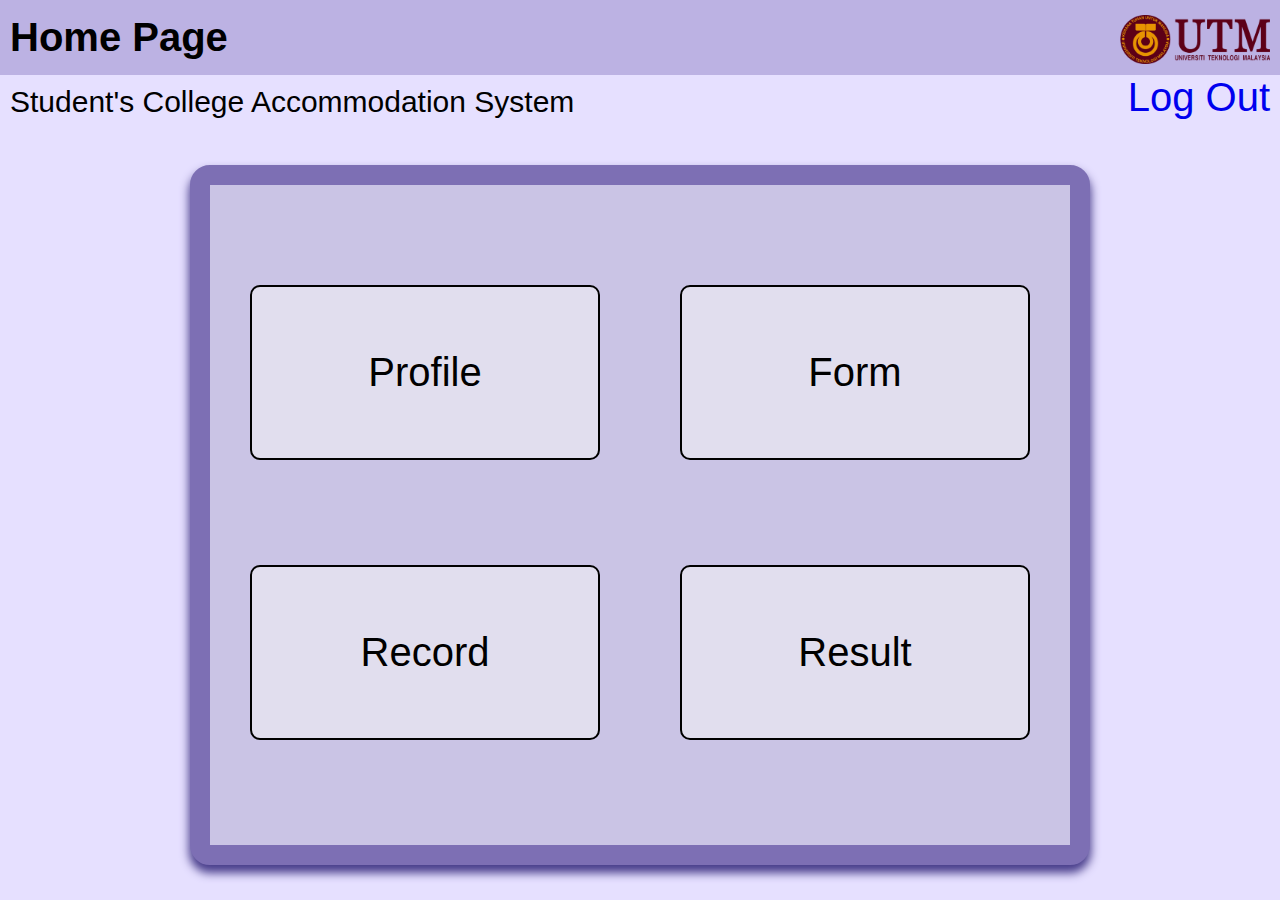
<file: home and profile/index.html>
<!DOCTYPE html>
<html lang="en">

<head>

    <title>Home Page</title>
    <link rel="stylesheet" href="style.css">

</head>

<body>

    <div class="header">
        <b>Home Page</b>
       
        <img src="images\utmlogo.png" width="150px" align="right">
    </div>
    <div class="underheader">
        <div class = "title" >Student's College Accommodation System</div>

        <a class="one" href="login.html" >Log Out</a>

    </div>
    <br><br>


    <div class="menu" >
        
        <button type="button" class ="button" onclick="visitPage('profile.html')">Profile </button>
        <button type="button" class ="button" onclick="visitPage('https://www.google.com')">Form </button>
        <button type="button" class ="button" onclick="visitPage('https://www.google.com')">Record </button>
        <button type="button" class ="button" onclick="visitPage('https://www.google.com')">Result </button>

    </div>


<script src="scripts\script.js"></script>
</body>
</file>
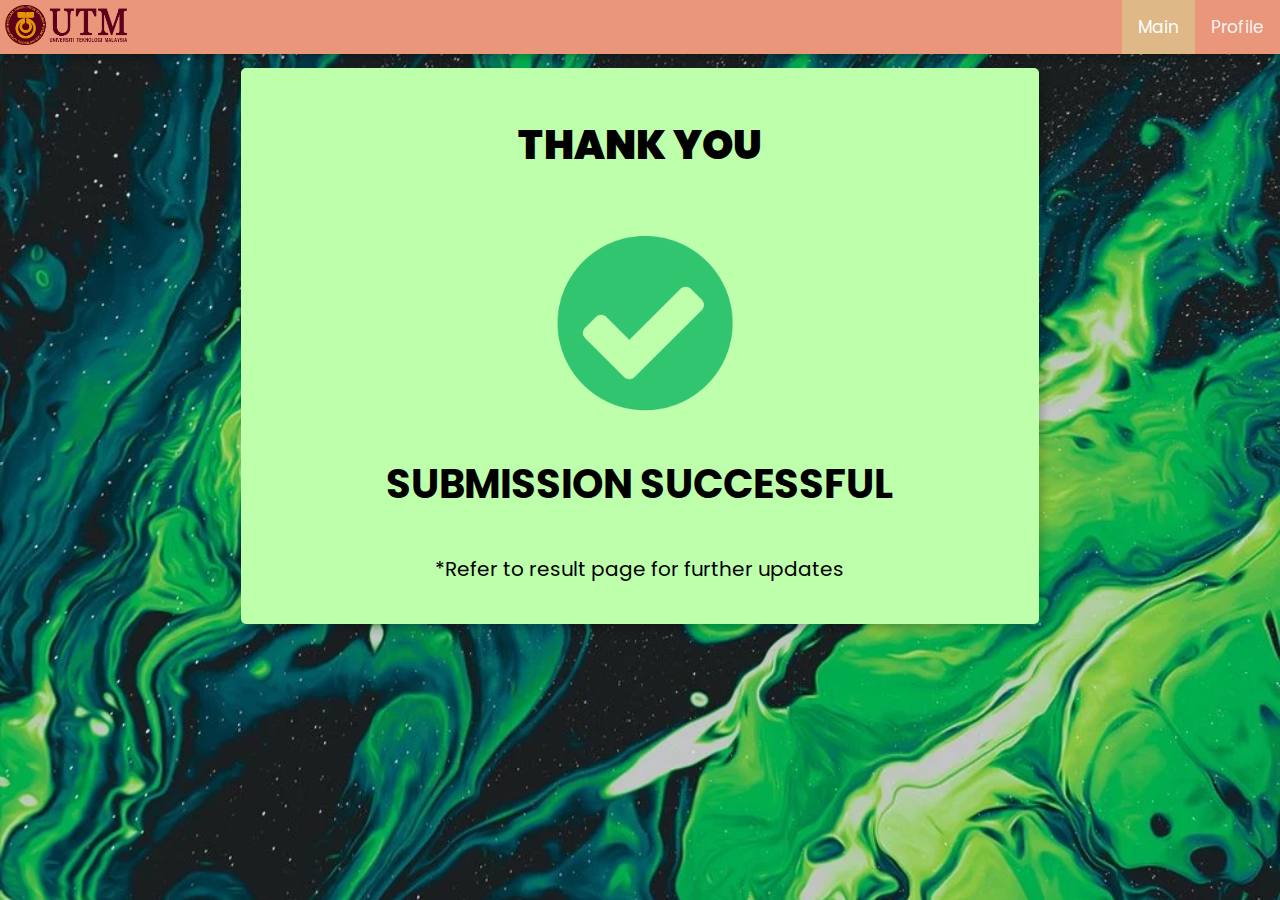
<file: Form successful/Formok.html>
<!DOCTYPE html>
<html lang="en">
<head>
    
    <meta charset="UTF-8">
    <meta http-equiv="X-UA-Compatible" content="IE=edge">
    <meta name="viewport" content="width=device-width, initial-scale=1.0">
    <title>Submission successful</title>
    <link rel="stylesheet" href="Formok.css">

</head>
<body>

    <div class="topnav">
   
        <img src="logo-utm.png" >
       
        <div class="topnav-right">
        <a href="#Main" class="active">Main</a>
        <a href="#Profile">Profile</a>
        </div>
      
    </div>

    <br>
    <br>
    <br>
    
    <div class="card">
        <h1 style="text-align: center; font-size: 40px;"><b>THANK YOU</b></h1>
        <br>
        <img class="icon" src="tick.png" alt="">
    
        <p style="font-size: 40px; text-align: center;"><b>SUBMISSION SUCCESSFUL</b></p>
        <p style="text-align: center; font-size: 20px">*Refer to result page for further updates</p>
    </div>
     
</body>
</html>
</file>
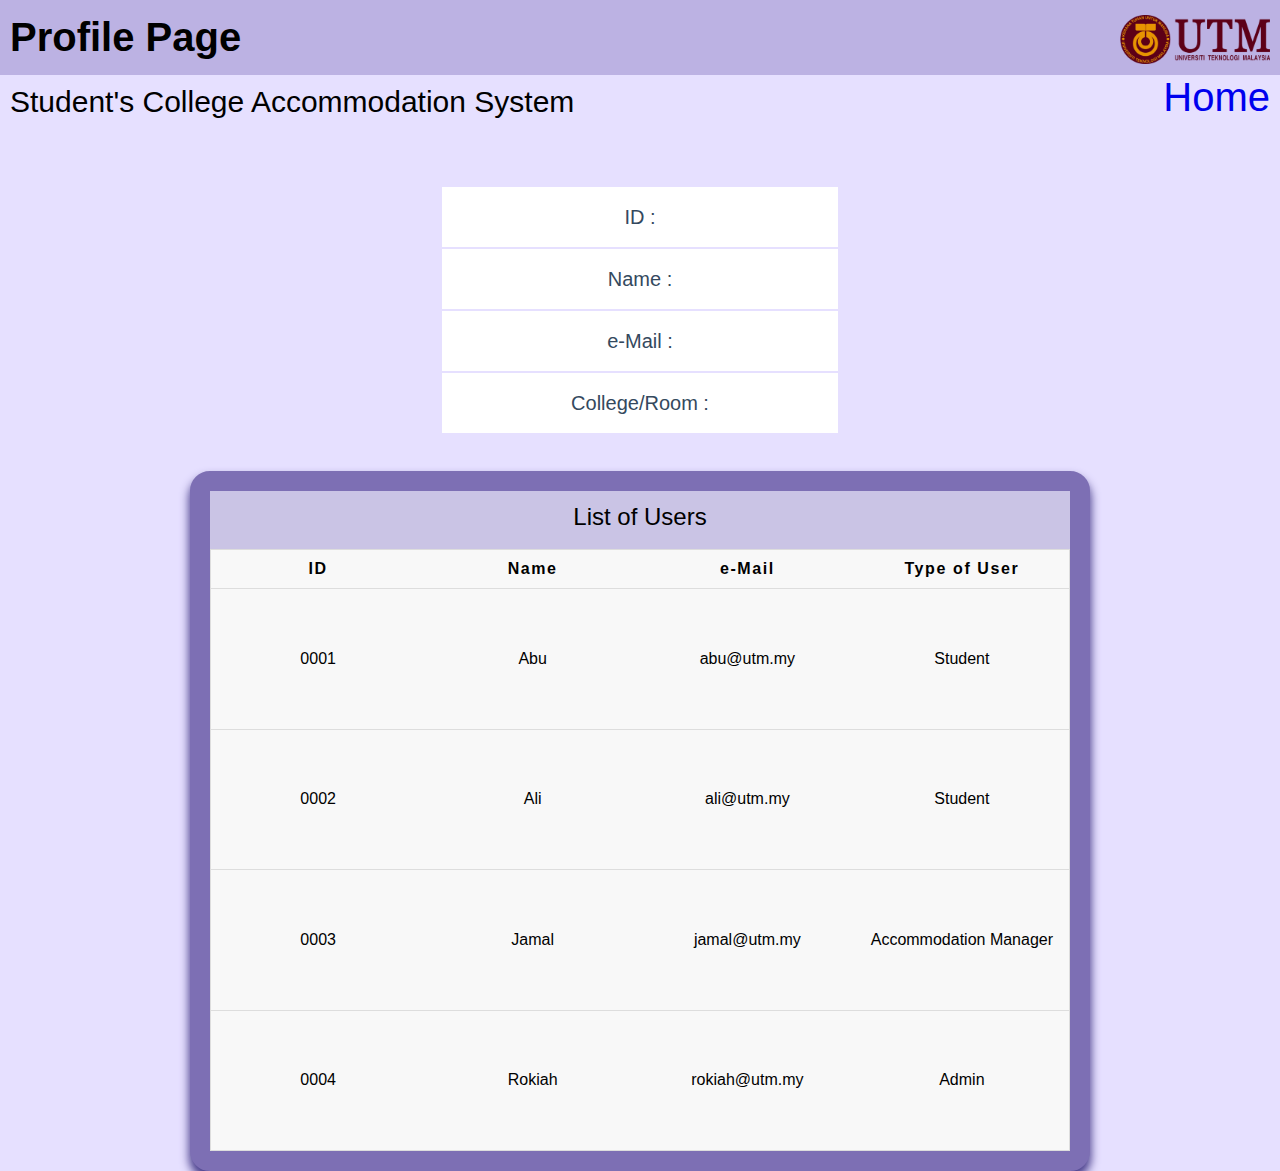
<file: home and profile/profile.html>
<!DOCTYPE html>
<html lang="en">

<head>

    <title>Profile Page</title>
    <link rel="stylesheet" href="style.css">

</head>

<body>

    <div class="header">

        <b>Profile Page</b>
        <img src="images\utmlogo.png" width="150px" align="right">

    </div>
    <div class="underheader">

        <div class = "title" >Student's College Accommodation System</div>
        <a class="one" href="index.html" >Home</a>

    </div>
    <br><br>


    <div id="profile">
        <table class="prof">     
   
        <tr><td>ID :</td></tr>
        <tr><td>Name :</td></tr>
        <tr><td>e-Mail :</td></tr>
        <tr><td>College/Room :</td></tr>
            
        </table>


    </div>

    <br><br>

    <div class="proflist">
        
        <table class="list">
            <caption>List of Users</caption>
            <thead>
                <tr>
                    <th scope="col">ID</th>
                    <th scope="col">Name</th>
                    <th scope="col">e-Mail</th>
                    <th scope="col">Type of User</th>
                </tr>
            </thead>
            <tbody>
                <tr>
                    <td >0001</td>
                    <td >Abu</td>
                    <td >abu@utm.my</td>
                    <td >Student</td>
                </tr>
                <tr>
                    <td >0002</td>
                    <td >Ali</td>
                    <td >ali@utm.my</td>
                    <td >Student</td>
                </tr>
                <tr>
                    <td >0003</td>
                    <td >Jamal</td>
                    <td >jamal@utm.my</td>
                    <td >Accommodation Manager</td>
                </tr>
                <tr>
                    <td >0004</td>
                    <td >Rokiah</td>
                    <td >rokiah@utm.my</td>
                    <td >Admin</td>
                </tr>
            </tbody>
        </table>

    </div>


<script src="scripts\script.js"></script>
</body>
</file>
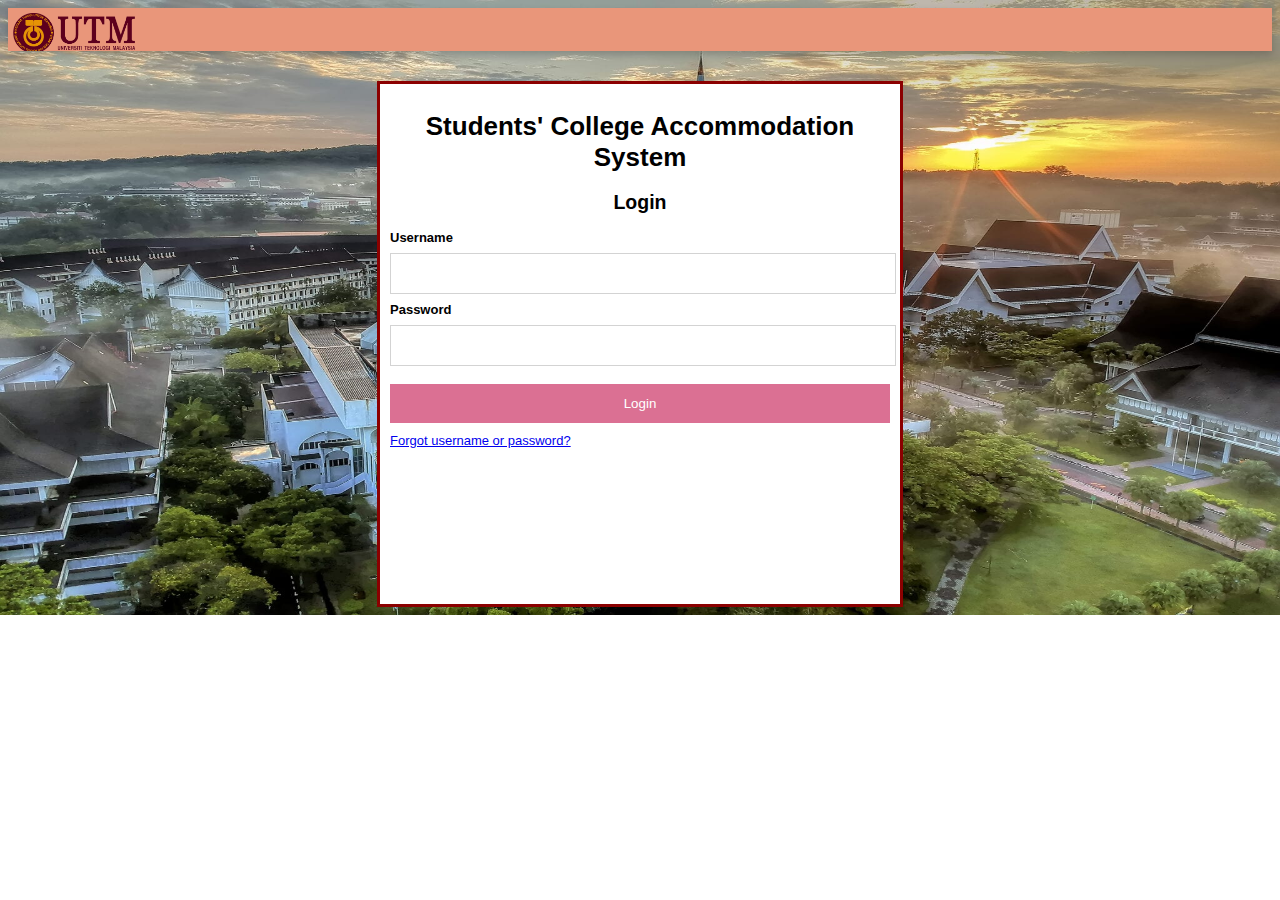
<file: Login/login.html>
<!DOCTYPE html>

<html>

<head>
    <title>College Accommodation System</title>
    <link rel="stylesheet" href="login.css">
</head>
    

<body>
    <div class="topnav">
    <img src="logo-utm.png" >
    </div>
    <br><br>
    <div id=login>
    <h1>Students' College Accommodation System</h1>
    <h2>Login</h2>
    <b>Username</b>
    <input type="text" class="input-box" name="uname">

    <b>Password</b> 
    <input type="password" class="input-box" name="psw">

    <button>Login</button>

    <a href="http://www.google.com">Forgot username or password?</a>
    </div>
</body>  
</html>
</file>
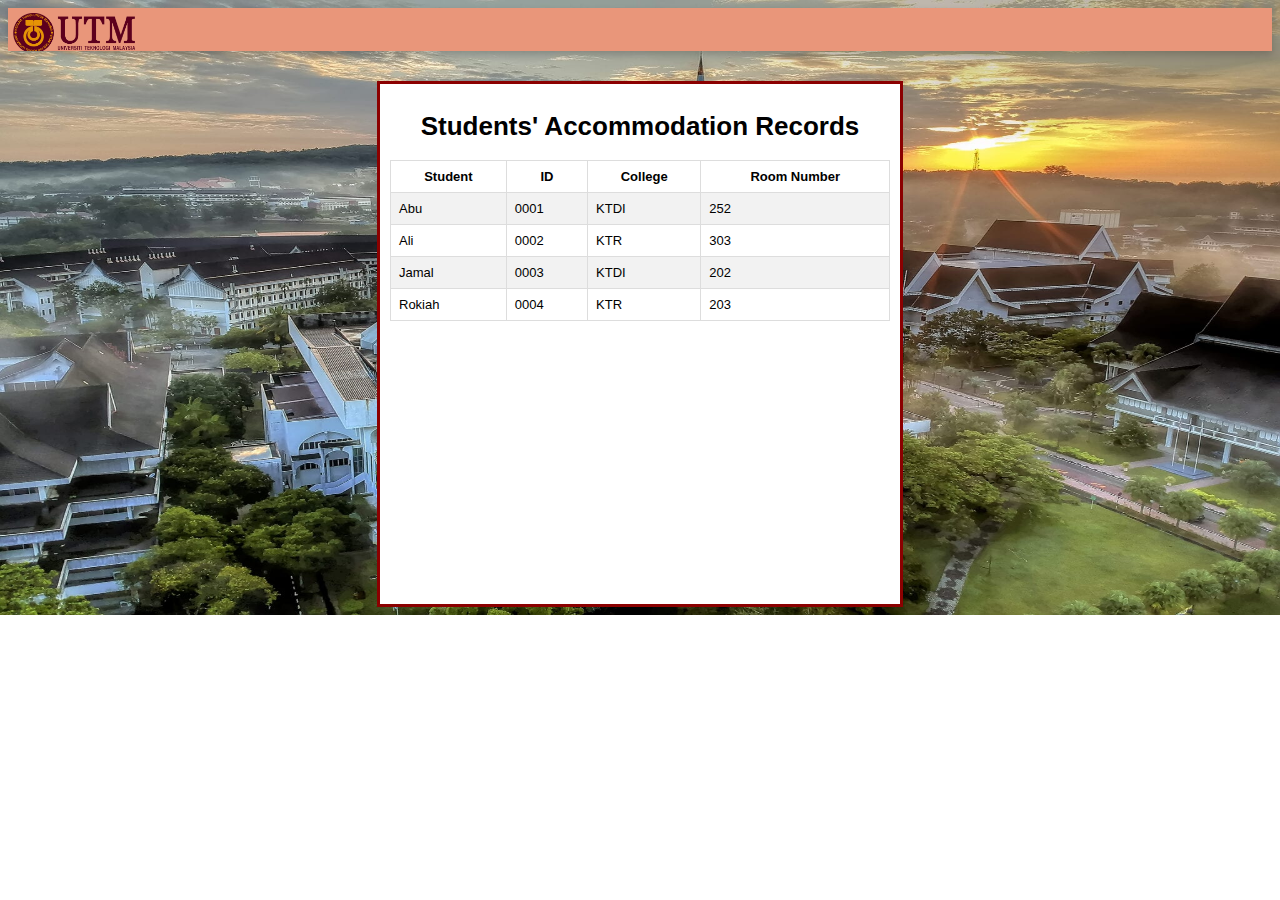
<file: StudentsRecord/studentRecord.html>
<!DOCTYPE html>

<html>

<head>
    <title>College Accommodation System</title>
    <link rel="stylesheet" href="studentRecord.css">
</head>

<body>
    <div class="topnav">
    <img src="logo-utm.png" >
    </div>
    <br><br>
    <div id=record>
    <h1>Students' Accommodation Records</h1>
        <table id= students>
    <tr>
        <th>Student</th>
        <th>ID</th>
        <th>College</th>
        <th>Room Number</th>
    </tr>
    <tr>
        <td>Abu</td>
        <td>0001</td>
        <td>KTDI</td>
        <td>252</td>
    </tr>
    <tr>
        <td>Ali</td>
        <td>0002</td>
        <td>KTR</td>
        <td>303</td>
    </tr>
    <tr>
        <td>Jamal</td>
        <td>0003</td>
        <td>KTDI</td>
        <td>202</td>
    </tr>
    <tr>
        <td>Rokiah</td>
        <td>0004</td>
        <td>KTR</td>
        <td>203</td>
    </tr>
        
    </table>
    </div>
    
    </body>
    
</html>
</file>
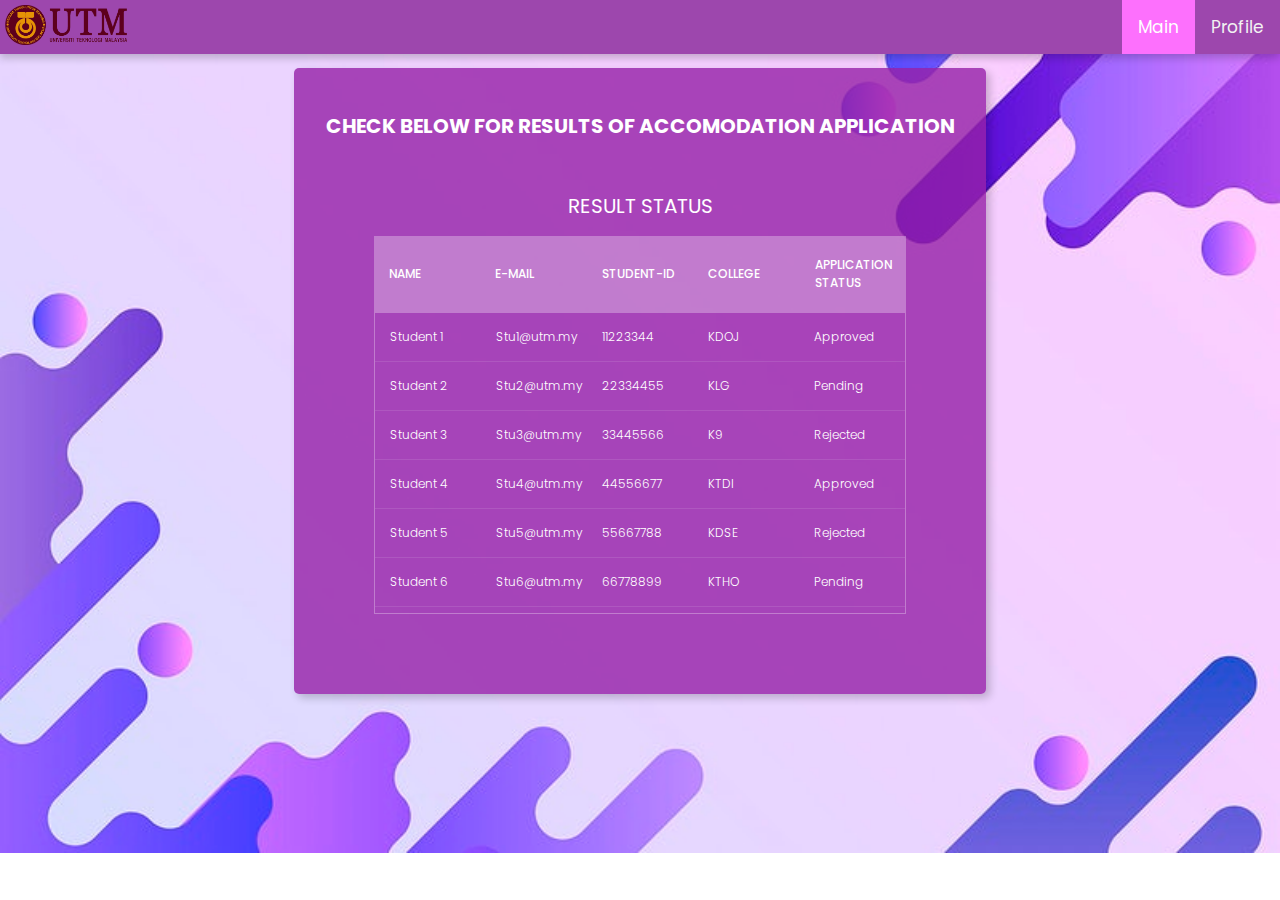
<file: Result/Result/result.html>
<!DOCTYPE html>
<html lang="en">
<head>
    <meta charset="UTF-8">
    <meta http-equiv="X-UA-Compatible" content="IE=edge">
    <meta name="viewport" content="width=device-width, initial-scale=1.0">
    <title>Application Result</title>
    <link rel="stylesheet" href="result.css">
</head>
<body>

<div class="topnav">

    <img src="logo-utm.png" >
    
    <div class="topnav-right">
    <a href="#Main" class="active">Main</a>
    <a href="#Profile">Profile</a>
    </div>
    
</div>
<br>
<br>
<br>

<div class="card">
<h1 style="text-align: center;"><b>Check below for Results of Accomodation Application</b></h1>
   
<section>
    
    <h1>RESULT STATUS</h1>
    <div class="tbl-header">
      <table cellpadding="0" cellspacing="0" border="0">
        <thead>
          <tr>
            <th>Name</th>
            <th>E-mail</th>
            <th>Student-ID</th>
            <th>College</th>
            <th>Application Status</th>
          </tr>
        </thead>
      </table>
    </div>
    <div class="tbl-content">
      <table cellpadding="0" cellspacing="0" border="0">
        <tbody>
          <tr>
            <td>Student 1</td>
            <td>Stu1@utm.my</td>
            <td>11223344</td>
            <td>KDOJ</td>
            <td>Approved</td>
          </tr>
          <tr>
            <td>Student 2</td>
            <td>Stu2@utm.my</td>
            <td>22334455</td>
            <td>KLG</td>
            <td>Pending</td>
          </tr>
          <tr>
            <td>Student 3</td>
            <td>Stu3@utm.my</td>
            <td>33445566</td>
            <td>K9</td>
            <td>Rejected</td>
          </tr>
          <tr>
            <td>Student 4</td>
            <td>Stu4@utm.my</td>
            <td>44556677</td>
            <td>KTDI</td>
            <td>Approved</td>
          </tr>
          <tr>
            <td>Student 5</td>
            <td>Stu5@utm.my</td>
            <td>55667788</td>
            <td>KDSE</td>
            <td>Rejected</td>
          </tr>
          <tr>
            <td>Student 6</td>
            <td>Stu6@utm.my</td>
            <td>66778899</td>
            <td>KTHO</td>
            <td>Pending</td>
          </tr>
          <tr>
            <td>Student 7</td>
            <td>Stu7@utm.my</td>
            <td>77889900</td>
            <td>K10</td>
            <td>Approved</td>
          </tr>
          <tr>
            <td>Student 8</td>
            <td>Stu8@utm.my</td>
            <td>88990011</td>
            <td>KTF</td>
            <td>Approved</td>
          </tr>
          <tr>
            <td>Student 9</td>
            <td>Stu9@utm.my</td>
            <td>99001122</td>
            <td>KTR</td>
            <td>Approved</td>
          </tr>
          <tr>
            <td>Student 10</td>
            <td>Stu10@utm.my</td>
            <td>00112233</td>
            <td>KTC</td>
            <td>Rejected</td>
          </tr>
          
    
        </tbody>
      </table>
    </div>
  </section>


</div>

<script src="result.js"></script>

</body>
</html>
</file>
<file: home and profile/style.css>
* {

  margin: 0;
  padding: 0;
  box-sizing: border-box;

}

body{

  font-family: sans-serif;
  background-color: #E6E0FF;

}

.header {
 
  padding: 15px 10px;
  font-size: 40px;
  font-family: sans-serif;
  background-color: #BCB2E3;

}
.underheader{

  width: 100%;
  padding-right: 10px;
  display: flex;
  justify-content: space-between;

}

a.one{

  font-size: 40px;
  text-decoration: none;

}

.title{
display: inline-block;
  padding: 10px;
  text-align: center;
  font-size: 30px;
  font-family: sans-serif;
  
}

.menu{

  background-color: #CAC4E5;
  margin: auto;
  padding-top: 100px;
  border: 20px solid #7D6FB4;
  border-radius: 20px;
  height: 700px;
  width: 50%;
  min-width: 900px;
  display: flex;
  justify-content: space-around;
  flex-wrap: wrap;
  box-shadow: 0px 7px 10px 1px darkslateblue;

}

.proflist{

  background-color: #CAC4E5;
  margin: auto;

  border: 20px solid #7D6FB4;
  border-radius: 20px;
  height: 700px;
  width: 50%;
  min-width: 900px;
  display: flex;
  justify-content: space-around;
  flex-wrap: wrap;
  box-shadow: 0px 7px 10px 1px darkslateblue;

}

.button{

  border: 2px solid black;
  background-color: #E1DEEE;
  height: 175px;
  width: 350px;
  border-radius: 10px;
  transition-duration: 0.4s;
  font-size: 40px;

}

.button:hover{

  background-color: #A291E5;
  box-shadow: 0px 10px 10px 0px darkslateblue;

}

#profile {

margin:auto;
margin-top:20px;
height:250px;
width:400px;

}


table.prof { 

  width:400px; 
  height:250px;

}
 
table.prof tr,
table.prof td { 

background:white; 
border:1px solid white;
height:50px;
font-size:20px;
color:#34495e;
text-align:center;

}


table.list {

  border: 1px solid #ccc;
  border-collapse: collapse;
  margin: 0;
  padding: 0;
  width: 100%;
  table-layout: fixed;
  
}

table.list caption {

  font-size: 1.5em;
  margin: .5em 0 .75em;

}

table.list tr {

  background-color: #f8f8f8;
  border: 1px solid #ddd;
  padding: .35em;
}

table.list th,
table.list td {

  padding: .625em;
  text-align: center;

}

table.list th {

  font-size: 1em;
  letter-spacing: .1em;
  
}
</file>
<file: Form successful/Formok.css>
@import url('https://fonts.googleapis.com/css2?family=Poppins:wght@300&display=swap');


body {

    background-image: url("background-pic.webp");
    background-repeat: no-repeat;
    /* background-size: 100vw 100%; */
    background-size: cover;
    font-family: 'Poppins', sans-serif;
    font-size: small;

}

.card {

  background-color: rgb(190, 255, 172);
  width: 60%;
  padding: 20px;
  box-shadow: 4px 4px 8px rgba(0, 0, 0, 0.2);
  margin:auto;
  border-radius: 5px;

}

.icon {

    height: 15vw;
    object-fit: cover;
    margin: auto;
    display: block;
    display: flex;
    justify-content: center;

}


.topnav {

  position: absolute;
  top: 0px;
  right: 0px;
  left: 0px;
  background-color: darksalmon;
  overflow: hidden;
  box-shadow: 0 4px 8px rgba(0, 0, 0, 0.2) ;
}

.topnav a {

  float: left;
  color: #f2f2f2;
  text-align: center;
  padding: 14px 16px;
  text-decoration: none;
  font-size: 17px;

}

.topnav a:hover {
  background-color: chocolate;
  color: black;
}

.topnav a.active {

  background-color: burlywood;
  color: white;

}

.topnav-centered a {

  float: none;
  position: absolute;
  top: 50%;
  left: 50%;
  transform: translate(-50%, -50%);

}

.topnav-right {

  float: right;

}

img {

    width: auto;
    height: 40px;
    position: relative;
    left: 5px;
    top: 5px;
    
}
</file>
<file: Login/login.css>
/*Name: Muhammad Kasyfi bin Kamarul Hamidi                                        */
/*Matric number: A20EC0093                               */
/*Section: 05                                     */

/*Write your CSS codes below                    */
body {

    background-image: url("background dorm.jpg");
    background-repeat: no-repeat;
    background-size: 100vw 100%;
    
    font-family: 'Poppins', sans-serif;
    font-size: small;

}

#login{
    background-color: white;
    border-style:solid;border-color:darkred;border-width: 3px;
    height:500px; width:500px;
    margin:auto;
    padding:10px;
}


input[type=text]{
    width: 100%;
    padding-top: 12px;
    padding-bottom: 12px; 
    margin-top: 8px;
    margin-bottom: 8px;
    border-style: solid; border-color: lightgrey; border-width: 1px;
}

input[type=password]{
    width: 100%;
    padding-top: 12px;
    padding-bottom: 12px; 
    margin-top: 8px;
    margin-bottom: 8px;
    border-style: solid; border-color: lightgrey; border-width: 1px;
}

button{
    border-style: none;
    width: 100%;
    padding-top: 12px;
    padding-bottom: 12px; 
    margin-top: 10px;
    margin-bottom: 10px;
    background-color: palevioletred;
    color: white;
}

button:active{
    background-color: darkred;
}

body{
    font-family: "Helvetica", sans-serif;
}

h2{
    text-align: center;
}

h1{
    text-align: center;
}

.topnav {
  position: relative;
  background-color: darksalmon;
  overflow: hidden;
  box-shadow: 0 4px 8px rgba(0, 0, 0, 0.2) ;
}


.topnav-right {

  float: right;

}

img {

    width: auto;
    height: 40px;
    position: relative;
    left: 5px;
    top: 5px;
    
}
</file>
<file: StudentsRecord/studentRecord.css>
/*Name: Muhammad Kasyfi bin Kamarul Hamidi                                        */
/*Matric number: A20EC0093                               */
/*Section: 05                                     */

/*Write your CSS codes below                    */
body {

    background-image: url("background dorm.jpg");
    background-repeat: no-repeat;
    background-size: 100vw 100%;
    
    font-family: 'Poppins', sans-serif;
    font-size: small;

}

#record{
    background-color: white;
    border-style:solid;border-color:darkred;border-width: 3px;
    height:500px; width:500px;
    margin:auto;
    padding:10px;
}

#students{
    font-family: Arial, Helvetica, sans-serif;
    border-collapse: collapse;
    width: 100%;
}

#students td, #students th {
  border: 1px solid #ddd;
  padding: 8px;
}

#students tr:nth-child(even){background-color: #f2f2f2;}

#students tr:hover {background-color: #ddd;}

body{
    font-family: "Helvetica", sans-serif;
}

h2{
    text-align: center;
}

h1{
    text-align: center;
}

.topnav {
  position: relative;
  background-color: darksalmon;
  overflow: hidden;
  box-shadow: 0 4px 8px rgba(0, 0, 0, 0.2) ;
}


.topnav-right {

  float: right;

}

img {

    width: auto;
    height: 40px;
    position: relative;
    left: 5px;
    top: 5px;
    
}
</file>
<file: Result/Result/result.css>
@import url('https://fonts.googleapis.com/css2?family=Poppins:wght@300&display=swap');

body {
    background-image: url("result-back.jpg");
    background-repeat: no-repeat;
   
    background-size: cover;
    font-family: 'Poppins', sans-serif;
    font-size: small;

}

.topnav {

    position: absolute;
    top: 0px;
    left: 0px;
    right: 0px;
    background-color: rgb(157, 71, 173);
    overflow: hidden;
    box-shadow: 0 4px 8px rgba(0, 0, 0, 0.2) ;
  }
  
  .topnav a {
  
    float: left;
    color: #f2f2f2;
    text-align: center;
    padding: 14px 16px;
    text-decoration: none;
    font-size: 17px;
  
  }
  
  .topnav a:hover {
    background-color: rgb(134, 24, 174);
    color: black;
  }
  
  .topnav a.active {
  
    background-color: rgb(253, 112, 253);
    color: white;
  
  }
  
  .topnav-centered a {
  
    float: none;
    position: absolute;
    top: 50%;
    left: 50%;
    transform: translate(-50%, -50%);
  
  }
  
  .topnav-right {
  
    float: right;
  
  }
  
  img {
  
      width: auto;
      height: 40px;
      position: relative;
      left: 5px;
      top: 5px;
      
  }
  

  .card {

    background-color: rgba(150, 34, 168, 0.807);
    width: 50%;
    padding: 30px;
    box-shadow: 4px 4px 8px rgba(0, 0, 0, 0.2);
    margin:auto;
    border-radius: 5px;

}

h1{
    font-size: 20px;
    color: #fff;
    text-transform: uppercase;
    font-weight: 400;
    text-align: center;
    margin-bottom: 15px;
  }
  table{
    width:100%;
    table-layout: fixed;
  }
  .tbl-header{
    background-color: rgba(255,255,255,0.3);
   }
  .tbl-content{
    height:300px;
    overflow-x:auto;
    margin-top: 0px;
    border: 1px solid rgba(255,255,255,0.3);
  }
  th{
    padding: 20px 15px;
    text-align: left;
    font-weight: 500;
    font-size: 12px;
    color: #fff;
    text-transform: uppercase;
  }
  td{
    padding: 15px;
    text-align: left;
    vertical-align:middle;
    font-weight: 300;
    font-size: 12px;
    color: #fff;
    border-bottom: solid 1px rgba(255,255,255,0.1);
  }
  
  section{
    margin: 50px;
  }
</file>
